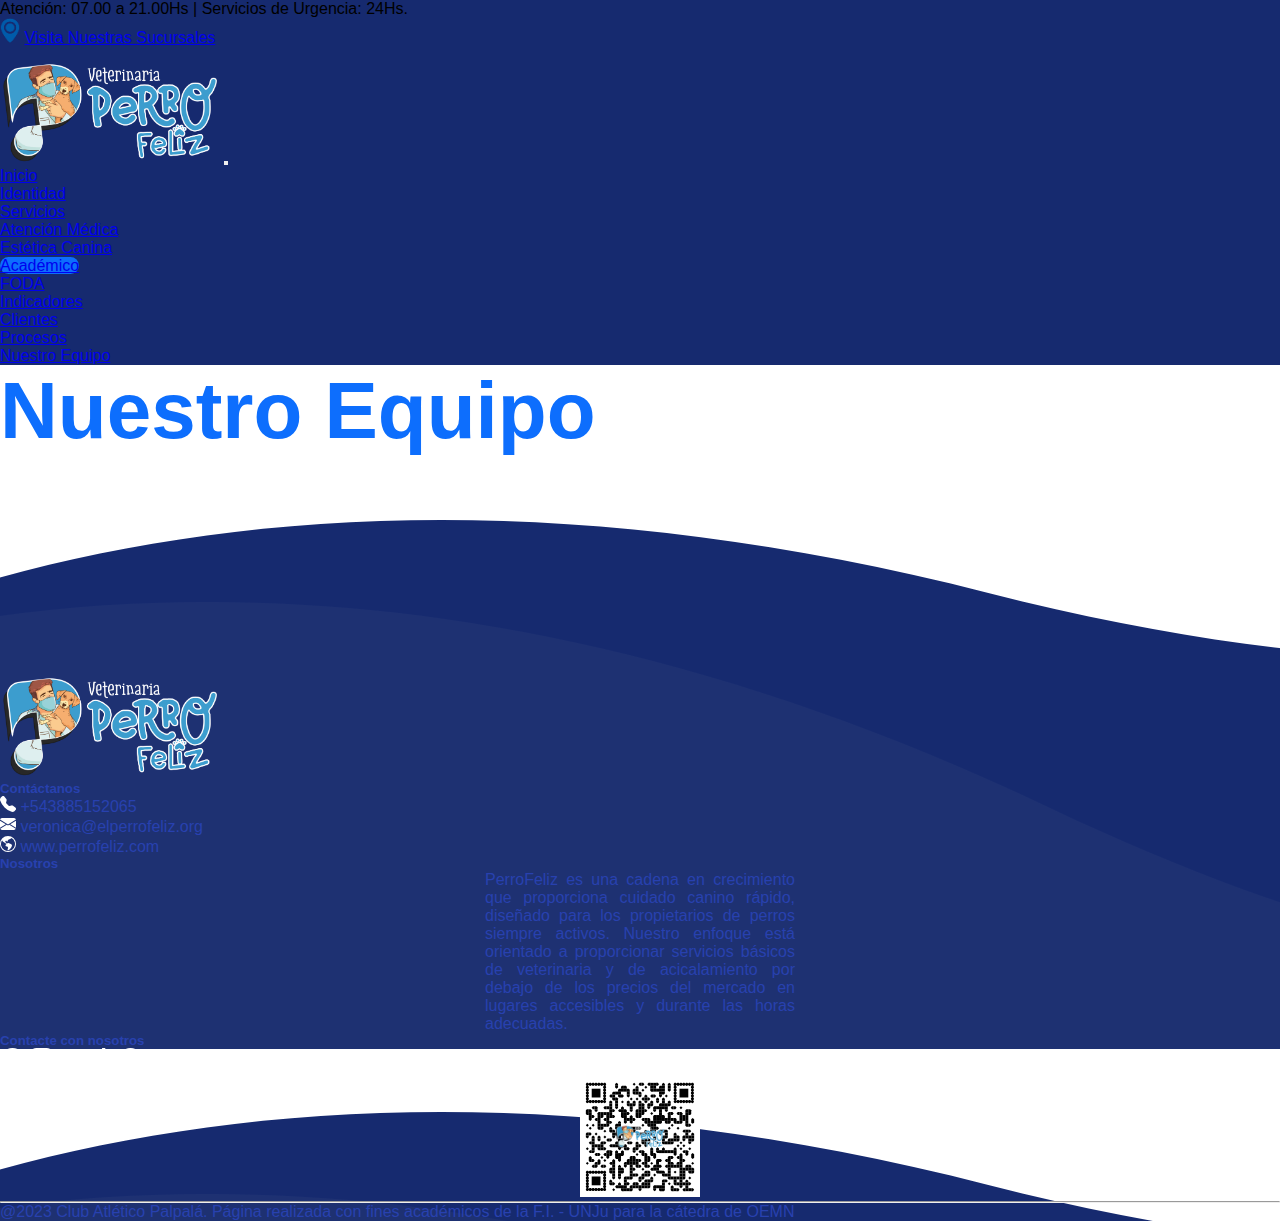
<file: secciones/nuestro-equipo.html>
<!DOCTYPE html>
<html lang="en">

<head>
    <meta charset="UTF-8">
    <meta http-equiv="X-UA-Compatible" content="IE=edge">
    <meta name="viewport" content="width=device-width, initial-scale=1.0">
    <title>Club Atlético Palpala</title>
    <link rel="icon" href="../recursos/logo-pestaña.ico" />
    <link href="https://cdn.jsdelivr.net/npm/bootstrap@5.3.0-alpha3/dist/css/bootstrap.min.css" rel="stylesheet"
        integrity="sha384-KK94CHFLLe+nY2dmCWGMq91rCGa5gtU4mk92HdvYe+M/SXH301p5ILy+dN9+nJOZ" crossorigin="anonymous">
    <link rel="stylesheet"
        href="https://cdnjs.cloudflare.com/ajax/libs/OwlCarousel2/2.3.4/assets/owl.theme.default.css">
    <link rel="stylesheet" href="https://cdnjs.cloudflare.com/ajax/libs/OwlCarousel2/2.3.4/assets/owl.carousel.min.css">
    <link href="https://cdn.jsdelivr.net/npm/bootstrap-icons@1.4.1/font/bootstrap-icons.css" rel="stylesheet">
    <link rel="stylesheet" href="../css/nuestro-equipo.css">
    <link rel="stylesheet" href="../css/style.css">
</head>

<body>
    <!-- Header -->
    <header class="header">
        <div class="d-flex justify-content-around bg-white pre-header align-items-center">
            <div>Atención: 07.00 a 21.00Hs | <span class="text-danger">Servicios de Urgencia: 24Hs.</span></div>
            <div class="d-flex align-items-center">
                <img src="../recursos/globo-maps.png" class="mx-3" width="20px" height="25px" alt="">
                <a href="../secciones/sucursales.html" class="nav-link active">Visita Nuestras <span
                        class="text-primary negrita-font">Sucursales</span> </a>
            </div>
        </div>
        <!-- NAVBAR -->
        <nav class="container navbar navbar-expand-md bg-opacity-100">
            <div class="container-fluid">
                <a class="navbar-brand" href="../index.html"><img class="logo" src="../recursos/Logo-06.png"
                        alt="Logo"></a>
                <button class="navbar-toggler" type="button" data-bs-toggle="collapse"
                    data-bs-target="#navbarNavDropdown" aria-controls="navbarNavDropdown" aria-expanded="false"
                    aria-label="Toggle navigation">
                    <span class="navbar-toggler-icon"></span>
                </button>
                <div class="collapse navbar-collapse" id="navbarNavDropdown">
                    <ul class="navbar-nav text-center">
                        <li class="nav-item ">
                            <a class="nav-link active text-white" aria-current="page" href="../index.html">Inicio</a>
                        </li>
                        <li class="nav-item ">
                            <a class="nav-link active text-white" aria-current="page"
                                href="../secciones/identidad.html">Identidad</a>
                        </li>
                        <li class="nav-item dropdown">
                            <a class="nav-link dropdown-toggle text-white " href="#" role="button"
                                data-bs-toggle="dropdown" aria-expanded="false">
                                Servicios
                            </a>
                            <ul class="dropdown-menu bg-secondary text-center">
                                <li><a class="dropdown-item text-white link-hov"
                                        href="../secciones/servicios.html">Atención Médica</a></li>
                                <li><a class="dropdown-item text-white link-hov"
                                        href="../secciones/estetica-canina.html">Estética Canina</a></li>
                            </ul>
                        </li>

                        <li class="nav-item dropdown">
                            <a class="nav-link dropdown-toggle text-white link-page-stay" data-bs-auto-close="outside"
                                href="#" role="button" data-bs-toggle="dropdown" aria-expanded="false">
                                Académico
                            </a>
                            <ul class="dropdown-menu bg-secondary">
                                <li><a class="dropdown-item link-hov text-white" href="../secciones/foda.html">FODA</a>
                                </li>
                                <a class="dropdown-item dropdown-toggle text-white link-hov " data-bs-toggle="dropdown"
                                    href="#">Indicadores</a>
                                <ul class="dropdown-menu bg-secondary">
                                    <li><a href="../secciones/clientes.html"
                                            class="dropdown-item link-hov text-white">Clientes</a>
                                    </li>
                                    <li><a href="../secciones/procesos.html"
                                            class="dropdown-item link-hov text-white">Procesos</a>
                                    </li>
                                </ul>
                                <li><a class="dropdown-item text-white link-hov"
                                        href="../secciones/nuestro-equipo.html">Nuestro
                                        Equipo</a></li>
                            </ul>
                        </li>

                    </ul>
                </div>
            </div>
        </nav>
    </header>
    <!-- Main -->
    <main class="">
        <!-- NUESTRO EQUIPO -->
        <div class="container-fluid py-5">
            <div class="container">
                <div class="border-start border-5 border-primary mb-5" style="max-width: 600px;">
                    <h1 class="h1-color text-center">Nuestro Equipo</h1>
                </div>
                <div class="owl-carousel team-carousel position-relative" style="padding-right: 25px;">
                    <div class="team-item">
                        <div class="position-relative overflow-hidden">
                            <img class="img-fluid w-100" src="../recursos/integrantes/gomez.png" alt="">
                            <div class="team-overlay">
                                <div class="d-flex align-items-center justify-content-start">
                                    <a class="btn btn-light btn-square mx-1" href="#"><i class="bi bi-twitter"></i></a>
                                    <a class="btn btn-light btn-square mx-1" href="#"><i class="bi bi-facebook"></i></a>
                                    <a class="btn btn-light btn-square mx-1" href="#"><i
                                            class="bi bi-instagram"></i></a>
                                </div>
                            </div>
                        </div>
                        <div class="bg-light text-center p-4">
                            <h5 class="text-uppercase">Gómez Fabrizio Luciano</h5>
                            <p class="m-0">Presentador</p>
                        </div>
                    </div>
                    <div class="team-item">
                        <div class="position-relative overflow-hidden">
                            <img class="img-fluid w-100" src="../recursos/integrantes/herrera.png" alt="">
                            <div class="team-overlay">
                                <div class="d-flex align-items-center justify-content-start">
                                    <a class="btn btn-light btn-square mx-1" href="#"><i class="bi bi-twitter"></i></a>
                                    <a class="btn btn-light btn-square mx-1" href="#"><i class="bi bi-facebook"></i></a>
                                    <a class="btn btn-light btn-square mx-1" href="#"><i
                                            class="bi bi-instagram"></i></a>
                                </div>
                            </div>
                        </div>
                        <div class="bg-light text-center p-4 w-100">
                            <h5 class="text-uppercase">Herrera, Fernando Martín</h5>
                            <p class="m-0">Desarrollador</p>
                        </div>
                    </div>
                    <div class="team-item">
                        <div class="position-relative overflow-hidden">
                            <img class="img-fluid w-100" src="../recursos/integrantes/lauretjesus.png" alt="">
                            <div class="team-overlay">
                                <div class="d-flex align-items-center justify-content-start">
                                    <a class="btn btn-light btn-square mx-1" href="#"><i class="bi bi-twitter"></i></a>
                                    <a class="btn btn-light btn-square mx-1" href="#"><i class="bi bi-facebook"></i></a>
                                    <a class="btn btn-light btn-square mx-1" href="#"><i
                                            class="bi bi-instagram"></i></a>
                                </div>
                            </div>
                        </div>
                        <div class="bg-light text-center p-4">
                            <h5 class="text-uppercase">Lauret, Jesus Abel Dario</h5>
                            <p class="m-0">Presentador</p>
                        </div>
                    </div>
                    <div class="team-item">
                        <div class="position-relative overflow-hidden">
                            <img class="img-fluid w-100" src="../recursos/integrantes/luna.png" alt="">
                            <div class="team-overlay">
                                <div class="d-flex align-items-center justify-content-start">
                                    <a class="btn btn-light btn-square mx-1" href="#"><i class="bi bi-twitter"></i></a>
                                    <a class="btn btn-light btn-square mx-1" href="#"><i class="bi bi-facebook"></i></a>
                                    <a class="btn btn-light btn-square mx-1" href="#"><i
                                            class="bi bi-instagram"></i></a>
                                </div>
                            </div>
                        </div>
                        <div class="bg-light text-center p-4">
                            <h5 class="text-uppercase">Luna, Noemi</h5>
                            <p class="m-0">Presentador</p>
                        </div>
                    </div>
                    <div class="team-item">
                        <div class="position-relative overflow-hidden">
                            <img class="img-fluid w-100" src="../recursos/integrantes/martinmedina.png" alt="">
                            <div class="team-overlay">
                                <div class="d-flex align-items-center justify-content-start">
                                    <a class="btn btn-light btn-square mx-1" href="#"><i class="bi bi-twitter"></i></a>
                                    <a class="btn btn-light btn-square mx-1" href="#"><i class="bi bi-facebook"></i></a>
                                    <a class="btn btn-light btn-square mx-1" href="#"><i
                                            class="bi bi-instagram"></i></a>
                                </div>
                            </div>
                        </div>
                        <div class="bg-light text-center p-4">
                            <h5 class="text-uppercase">Medina, Javier Antonio</h5>
                            <p class="m-0">Presentador</p>
                        </div>
                    </div>
                </div>
            </div>
            <div class="container">
                <div class="owl-carousel team-carousel position-relative" style="padding-right: 25px;">
                    <div class="team-item">
                        <div class="position-relative overflow-hidden">
                            <img class="img-fluid w-100" src="../recursos/integrantes/mailen.png" alt="">
                            <div class="team-overlay">
                                <div class="d-flex align-items-center justify-content-start">
                                    <a class="btn btn-light btn-square mx-1" href="#"><i class="bi bi-twitter"></i></a>
                                    <a class="btn btn-light btn-square mx-1" href="#"><i class="bi bi-facebook"></i></a>
                                    <a class="btn btn-light btn-square mx-1" href="#"><i
                                            class="bi bi-instagram"></i></a>
                                </div>
                            </div>
                        </div>
                        <div class="bg-light text-center p-4">
                            <h5 class="text-uppercase">Mendoza Mailen Emilce</h5>
                            <p class="m-0">Presentador</p>
                        </div>
                    </div>
                    <div class="team-item">
                        <div class="position-relative overflow-hidden">
                            <img class="img-fluid w-100" src="../recursos/integrantes/estebanrueda.png" alt="">
                            <div class="team-overlay">
                                <div class="d-flex align-items-center justify-content-start">
                                    <a class="btn btn-light btn-square mx-1" href="#"><i class="bi bi-twitter"></i></a>
                                    <a class="btn btn-light btn-square mx-1" href="#"><i class="bi bi-facebook"></i></a>
                                    <a class="btn btn-light btn-square mx-1" href="#"><i
                                            class="bi bi-instagram"></i></a>
                                </div>
                            </div>
                        </div>
                        <div class="bg-light text-center p-4 w-100">
                            <h5 class="text-uppercase">Rueda, Esteban Mario Ivan</h5>
                            <p class="m-0">Desarrollador</p>
                        </div>
                    </div>
                    <div class="team-item">
                        <div class="position-relative overflow-hidden">
                            <img class="img-fluid w-100" src="../recursos/integrantes/damian.png" alt="">
                            <div class="team-overlay">
                                <div class="d-flex align-items-center justify-content-start">
                                    <a class="btn btn-light btn-square mx-1" href="#"><i class="bi bi-twitter"></i></a>
                                    <a class="btn btn-light btn-square mx-1" href="#"><i class="bi bi-facebook"></i></a>
                                    <a class="btn btn-light btn-square mx-1" href="#"><i
                                            class="bi bi-instagram"></i></a>
                                </div>
                            </div>
                        </div>
                        <div class="bg-light text-center p-4">
                            <h5 class="text-uppercase">Solis, Damian Alberto</h5>
                            <p class="m-0">Presentador</p>
                        </div>
                    </div>
                    <div class="team-item">
                        <div class="position-relative overflow-hidden">
                            <img class="img-fluid w-100" src="../recursos/integrantes/jorgetapia.png" alt="">
                            <div class="team-overlay">
                                <div class="d-flex align-items-center justify-content-start">
                                    <a class="btn btn-light btn-square mx-1" href="#"><i class="bi bi-twitter"></i></a>
                                    <a class="btn btn-light btn-square mx-1" href="#"><i class="bi bi-facebook"></i></a>
                                    <a class="btn btn-light btn-square mx-1" href="#"><i
                                            class="bi bi-instagram"></i></a>
                                </div>
                            </div>
                        </div>
                        <div class="bg-light text-center p-4">
                            <h5 class="text-uppercase">Tapia, Jorge Daniel</h5>
                            <p class="m-0">Presentador</p>
                        </div>
                    </div>
                    <div class="team-item">
                        <div class="position-relative overflow-hidden">
                            <img class="img-fluid w-100" src="../recursos/integrantes/sofia.png" alt="">
                            <div class="team-overlay">
                                <div class="d-flex align-items-center justify-content-start">
                                    <a class="btn btn-light btn-square mx-1" href="#"><i class="bi bi-twitter"></i></a>
                                    <a class="btn btn-light btn-square mx-1" href="#"><i class="bi bi-facebook"></i></a>
                                    <a class="btn btn-light btn-square mx-1" href="#"><i
                                            class="bi bi-instagram"></i></a>
                                </div>
                            </div>
                        </div>
                        <div class="bg-light text-center p-4">
                            <h5 class="text-uppercase">Rojas, Sofía Eugenia</h5>
                            <p class="m-0">Presentador</p>
                        </div>
                    </div>
                </div>
            </div>
        </div>
        <!-- Team End -->
        <!-- NUESTRO EQUIPO -->
        <div class="cm-up" id="cm-up">
            <img src="../recursos/flecha.svg" width="30px" height="30px" alt="">
        </div>
    </main>
    <!-- Footer -->
    <footer class="footer">
        <div class="d-flex flex-column flex-lg-row justify-content-lg-around footer-padding">
            <img class="mx-auto my-4 my-lg-0 mx-lg-0" width="220px" height="100px" src="../recursos/Logo-06.png"
                alt="Logo-footer">
            <div class="">
                <h5 class="text-white ">Contáctanos</h5>
                <div class="text-white m-3">
                    <img src="../recursos/telefono.svg" alt="">
                    +543885152065
                </div>
                <div class="text-white m-3">
                    <img src="../recursos/email.svg" alt="">
                    veronica@elperrofeliz.org
                </div>
                <div class="text-white m-3">
                    <img src="../recursos/tierra.svg" alt="">
                    www.perrofeliz.com
                </div>
            </div>
            <div>
                <h5 class="text-white">Nosotros</h5>
                <p class="text-white p-footer just-text">PerroFeliz es una cadena en crecimiento que proporciona
                    cuidado canino rápido,
                    diseñado para los
                    propietarios de perros siempre activos. Nuestro enfoque está orientado a proporcionar servicios
                    básicos de veterinaria y de acicalamiento por debajo de los precios del mercado en lugares
                    accesibles
                    y durante las horas adecuadas.
                </p>
            </div>
            <div>
                <h5 class="text-white my-3 my-md-0">Contacte con nosotros</h5>
                <div class="d-flex justify-content-around my-4">
                    <a href="#"><img src="../recursos/facebook.svg" alt="Logo-Facebook"></a>
                    <a href="#"><img src="../recursos/instagram.svg" alt="Logo-instagram"></a>
                    <a href="#"><img src="../recursos/in.svg" alt="Logo-LinkedIN"></a>
                    <a href="#"><img src="../recursos/tiktok.svg" alt="Logo-LinkedIN"></a>
                    <a href="#"><img src="../recursos/whatsapp.svg" alt="Logo-LinkedIN"></a>
                </div>
                <img src="../recursos/qr-code.svg" class="qr-footer" width="120px" height="120px" alt="QR-footer">
            </div>
        </div>
        <div>
            <hr class="hr-footer">
            <p class="text-white text-center m-0">
                @2023 Club Atlético Palpalá. Página realizada con fines académicos de la F.I. - UNJu para la cátedra de
                OEMN
            </p>
        </div>
    </footer>
    <script>
        new WOW().init();
    </script>
    <script src="../js/wow.js"></script>
    <script src="https://cdn.jsdelivr.net/npm/bootstrap@5.3.0-alpha3/dist/js/bootstrap.bundle.min.js"
        integrity="sha384-ENjdO4Dr2bkBIFxQpeoTz1HIcje39Wm4jDKdf19U8gI4ddQ3GYNS7NTKfAdVQSZe"
        crossorigin="anonymous"></script>
    <script src="https://cdnjs.cloudflare.com/ajax/libs/jquery/3.7.0/jquery.min.js"
        integrity="sha512-3gJwYpMe3QewGELv8k/BX9vcqhryRdzRMxVfq6ngyWXwo03GFEzjsUm8Q7RZcHPHksttq7/GFoxjCVUjkjvPdw=="
        crossorigin="anonymous" referrerpolicy="no-referrer"></script>
    <script src="../js/up.js"></script>
    <script src="../js/nuestro-equipo.js"></script>
    <script src="../lib/easing/easing.min.js"></script>
    <script src="../lib/waypoints/waypoints.min.js"></script>
    <script src="../lib/owlcarousel/owl.carousel.min.js"></script>
</body>

</html>
</file>
<file: css/nuestro-equipo.css>
/********** Template CSS **********/
:root {
    --primary: #0d6efd;
    --secondary: #FFD33C;
    --light: #F3F3F3;
    --dark: #212121;
}

[class^=flaticon-]:before,
[class*=" flaticon-"]:before,
[class^=flaticon-]:after,
[class*=" flaticon-"]:after {
    font-size: inherit;
    margin-left: 0;
}

.btn {
    font-family: 'Roboto', sans-serif;
    text-transform: uppercase;
    font-weight: 700;
    transition: .5s;
}

.btn-primary {
    color: #FFFFFF;
}

.btn-square {
    width: 36px;
    height: 36px;
}

.btn-sm-square {
    width: 28px;
    height: 28px;
}

.btn-lg-square {
    width: 46px;
    height: 46px;
}

.btn-square,
.btn-sm-square,
.btn-lg-square {
    padding-left: 0;
    padding-right: 0;
    text-align: center;
}

.back-to-top {
    position: fixed;
    display: none;
    right: 30px;
    bottom: 0;
    border-radius: 0;
    z-index: 99;
}

.navbar-light .navbar-nav .nav-link {
    font-family: 'Roboto', sans-serif;
    position: relative;
    margin-left: 30px;
    padding: 30px 0;
    font-size: 18px;
    font-weight: 700;
    text-transform: uppercase;
    color: var(--dark);
    outline: none;
    transition: .5s;
}

.sticky-top.navbar-light .navbar-nav .nav-link {
    padding: 20px 0;
}

.navbar-light .navbar-nav .nav-link:hover,
.navbar-light .navbar-nav .nav-link.active {
    color: var(--primary);
}

@media (min-width: 992px) {
    .navbar-light .navbar-nav .nav-link::before {
        position: absolute;
        content: "";
        width: 0;
        height: 7px;
        top: -4px;
        left: 50%;
        background: var(--primary);
        transition: .5s;
    }

    .navbar-light .navbar-nav .nav-link:hover::before,
    .navbar-light .navbar-nav .nav-link.active::before {
        width: 100%;
        left: 0;
    }

    .navbar-light .navbar-nav .nav-link.nav-contact::before {
        width: 100%;
        height: 1px;
        top: -1px;
        left: 0;
    }
}

@media (max-width: 991.98px) {
    .navbar-light .navbar-nav .nav-link  {
        margin-left: 0;
        padding: 10px 0;
    }
}

.hero-header {
    background: url(../img/hero.jpg) top right no-repeat;
    background-size: cover;
}

.btn-play {
    position: relative;
    display: block;
    box-sizing: content-box;
    width: 16px;
    height: 26px;
    border-radius: 100%;
    border: none;
    outline: none !important;
    padding: 18px 20px 20px 28px;
    background: #FFFFFF;
}

.btn-play:before {
    content: "";
    position: absolute;
    z-index: 0;
    left: 50%;
    top: 50%;
    transform: translateX(-50%) translateY(-50%);
    display: block;
    width: 60px;
    height: 60px;
    background: #FFFFFF;
    border-radius: 100%;
    animation: pulse-border 1500ms ease-out infinite;
}

.btn-play:after {
    content: "";
    position: absolute;
    z-index: 1;
    left: 50%;
    top: 50%;
    transform: translateX(-50%) translateY(-50%);
    display: block;
    width: 60px;
    height: 60px;
    background: #FFFFFF;
    border-radius: 100%;
    transition: all 200ms;
}

.btn-play span {
    display: block;
    position: relative;
    z-index: 3;
    width: 0;
    height: 0;
    left: -1px;
    border-left: 16px solid var(--primary);
    border-top: 11px solid transparent;
    border-bottom: 11px solid transparent;
}

@keyframes pulse-border {
    0% {
        transform: translateX(-50%) translateY(-50%) translateZ(0) scale(1);
        opacity: 1;
    }

    100% {
        transform: translateX(-50%) translateY(-50%) translateZ(0) scale(2);
        opacity: 0;
    }
}

#videoModal .modal-dialog {
    position: relative;
    max-width: 800px;
    margin: 60px auto 0 auto;
}

#videoModal .modal-body {
    position: relative;
    padding: 0px;
}

#videoModal .close {
    position: absolute;
    width: 30px;
    height: 30px;
    right: 0px;
    top: -30px;
    z-index: 999;
    font-size: 30px;
    font-weight: normal;
    color: #FFFFFF;
    background: #000000;
    opacity: 1;
}

.service-item a i {
    position: relative;
    padding-left: 20px;
    transition: .3s;
}

.service-item a:hover i {
    padding-left: 50px;
}

.service-item a i::after {
    position: absolute;
    content: "";
    width: 20px;
    height: 2px;
    top: 50%;
    left: 10px;
    margin-top: -1px;
    background: var(--primary);
    transition: .3s;
}

.service-item a:hover i::after {
    width: 50px;
}

.product-item {
    padding: 30px;
}

.product-item .btn-action {
    position: absolute;
    width: 100%;
    bottom: -40px;
    left: 0;
    opacity: 0;
    transition: .5s;
}

.product-item:hover .btn-action {
    bottom: -20px;
    opacity: 1;
}

.product-carousel .owl-nav {
    width: 100%;
    text-align: center;
    display: flex;
    justify-content: center;
}

.product-carousel .owl-nav .owl-prev,
.product-carousel .owl-nav .owl-next{
    position: relative;
    margin: 0 5px;
    width: 55px;
    height: 45px;
    display: flex;
    align-items: center;
    justify-content: center;
    color: #FFFFFF;
    background: var(--primary);
    font-size: 22px;
    transition: .5s;
}

.product-carousel .owl-nav .owl-prev:hover,
.product-carousel .owl-nav .owl-next:hover {
    color: var(--dark);
}

.bg-offer {
    background: url(../img/offer.jpg) top right no-repeat;
    background-size: cover;
}

.price-carousel::after {
    position: absolute;
    content: "";
    width: 100%;
    height: 50%;
    bottom: 0;
    left: 0;
    background: var(--primary);
    border-radius: 8px 8px 50% 50%;
    z-index: -1;
}

.price-carousel .owl-nav {
    margin-top: 35px;
    width: 100%;
    text-align: center;
    display: flex;
    justify-content: center;
}

.price-carousel .owl-nav .owl-prev,
.price-carousel .owl-nav .owl-next{
    position: relative;
    margin: 0 5px;
    width: 45px;
    height: 45px;
    display: flex;
    align-items: center;
    justify-content: center;
    color: var(--primary);
    background: #FFFFFF;
    font-size: 22px;
    border-radius: 45px;
    transition: .5s;
}

.price-carousel .owl-nav .owl-prev:hover,
.price-carousel .owl-nav .owl-next:hover {
    color: var(--dark);
}

.team-carousel .owl-nav {
    position: absolute;
    width: 50px;
    height: 160px;
    top: calc(50% - 80px);
    right: 0;
    z-index: 1;
}

.team-carousel .owl-nav .owl-prev,
.team-carousel .owl-nav .owl-next {
    position: relative;
    width: 50px;
    height: 50px;
    margin: 15px 0;
    display: flex;
    align-items: center;
    justify-content: center;
    color: #FFFFFF;
    background: var(--primary);
    font-size: 22px;
    transition: .5s;
}

.team-carousel .owl-nav .owl-prev:hover,
.team-carousel .owl-nav .owl-next:hover {
    color: var(--dark);
}

.team-item img {
    transition: .5s;
}

.team-item:hover img {
    transform: scale(1.2);
}

.team-item .team-overlay {
    position: absolute;
    top: 45px;
    right: 45px;
    bottom: 45px;
    left: 45px;
    display: flex;
    align-items: center;
    justify-content: center;
    background: rgba(109, 198, 250, 0.4);
    transition: .5s;
    opacity: 0;
}

.team-item:hover .team-overlay {
    top: 0;
    right: 0;
    bottom: 0;
    left: 0;
    opacity: 1;
}

.bg-testimonial {
    background: url(../img/testimonial.jpg) top left no-repeat;
    background-size: cover;
}

.testimonial-carousel .owl-nav {
    position: absolute;
    width: 100%;
    height: 46px;
    top: calc(50% - 23px);
    left: 0;
    display: flex;
    justify-content: space-between;
    z-index: 1;
}

.testimonial-carousel .owl-nav .owl-prev,
.testimonial-carousel .owl-nav .owl-next {
    position: relative;
    width: 46px;
    height: 46px;
    display: flex;
    align-items: center;
    justify-content: center;
    color: #FFFFFF;
    background: var(--primary);
    font-size: 22px;
    transition: .5s;
}

.testimonial-carousel .owl-nav .owl-prev:hover,
.testimonial-carousel .owl-nav .owl-next:hover {
    color: var(--dark);
}

.testimonial-carousel .owl-item img {
    width: 100px;
    height: 100px;
}

@media (min-width: 576px) {
    .blog-item .row {
        height: 300px;
    }
}

.blog-item a i {
    position: relative;
    padding-left: 20px;
    transition: .3s;
}

.blog-item a:hover i {
    padding-left: 50px;
}

.blog-item a i::after {
    position: absolute;
    content: "";
    width: 20px;
    height: 2px;
    top: 50%;
    left: 10px;
    margin-top: -1px;
    background: var(--primary);
    transition: .3s;
}

.blog-item a:hover i::after {
    width: 50px;
}
</file>
<file: css/style.css>
@import url("https://fonts.cdnfonts.com/css/museo-sans-rounded");

* {
  padding: 0;
  margin: 0;
  box-sizing: border-box;
  font-family: "Museo Sans Rounded", sans-serif;
}

.pre-header {
  height: 7vh;
}

.header {
  background-color: #162a6f;
}

.banner {
  min-height: 78vh;
}
.fuerte {
  height: 20px !important;
  width: 20px !important;
  color: #fff;
}
.fuerte {
  height: 20px !important;
  width: 20px !important;
  color: #fff;
}
.fuerte2 {
  text-align: left;
}
.boton-reservar {
  text-align: center;
  width: max-content !important;
}
.negrita-font:hover {
  font-weight: bolder;
}

.textbanner {
  padding-top: 50px;
}

.nuestra-parte-img {
  height: 500px;
}

.nuestra-parte-section2 {
  min-height: 40vh;
}

.navbar-collapse {
  flex-grow: 0 !important;
}

.dropdown-menu li {
  position: relative;
}

.dropdown-menu .submenu {
  display: none;
  position: absolute;
  left: 100%;
  top: -7px;
}

.dropdown-menu > li:hover > .submenu {
  display: block;
}

.dropdown-menu .submenu-left {
  right: 100%;
  left: auto;
}

.logo {
  height: 100px;
  width: 220px;
}

.h1-index {
  font-size: 5rem;
  text-align: left;
}

.just-text {
  text-align: justify;
}

/* Testimonios */
.testimonio-bg {
  background-color:#bad3fc  ;
}

.testimonio-card {
  height: 220px;
}

.testimonio-star {
  width: 100px;
}

/* SERVICIOS */

.h1-color {
  font-size: 5rem;
  color: #0d6efd;
}

.h2-color {
  margin: auto;
  background-color: #0d6efd;
  color: #fff;
  border-radius: 20px;
  font-size: 1.5rem;
  width: 250px;
}

.text-huella {
  margin: 0;
  background-color: #0d6efd;
  color: #fff;
  border-radius: 20px 20px 0px 0px;
  font-size: 1.5rem;
  width: 80px;
}

.img-servicio {
  border-radius: 20px;
  border: 5px solid #7aa3e0;
}

.img-servicio2 {
  height: 280px;
  width: 420px;
  border-radius: 20px;
  border: 5px solid #7aa3e0;
}

.img-nuestra-parte {
  border-radius: 20px;
  border: 5px solid #7aa3e0;
}

/*Flecha para hacer la pagina hacia arriba*/
.cm-up {
  display: none;
  position: fixed;
  background: #EFF5FF;
  padding: 10px;
  bottom: 80px;
  right: 10px;
  border: 0.5px solid black;
  border-radius: 20px;
  cursor: pointer;
}

/* Sucursales */
.img-sucursales {
  width: 800px;
  height: 600px;
  margin: auto;
}

.text-sucursales {
  background-color: rgba(255, 255, 255, 0.8);
  color: black;
  width: max-content;
  margin: auto;
}

/* Nuestro Equipo */
.img-size {
  width: 200px;
  height: 200px;
}

.card-borderpx {
  border: 1px solid black;
}

/* Footer */

.footer {
  background-image: url("../recursos/footer.svg");
  color: rgb(40, 65, 175);
  min-height: 495px;
}

.div-footer {
  padding-top: 200px;
}

.hr-footer {
  color: white;
}

.p-footer {
  width: 310px;
  margin: auto;
}

.slide-display2 {
  display: none;
}

.link-page-stay {
  background-color: #0d6efd;
  border-radius: 15px;
}

.link-hov:hover {
  background-color: #0d6efd;
}

.qr-footer {
  width: 100%;
  padding: auto;
}

.footer-padding {
  padding-top: 220px;
}

.card-border {
  border-radius: 20px;
}

.img-mapa {
  border-radius: 20px;
  border: 2px solid gray;
}

.historia-img-border {
  border: 2px solid rgb(11, 34, 57);
  background-color: #fff;
}

.bg-custom-light {
  background-color:#bad3fc ;
}

.fondo-form {
  background-image: url("../recursos/fondo-form.jpg");
  background-repeat: no-repeat;
  background-size: cover;
}

@media only screen and (max-width: 768px) {
  .pre-header {
    height: 100%;
  }

  .h1-index {
    font-size: 3rem;
    text-align: center;
  }

  .h1-color {
    font-size: 3rem;
    color: #0d6efd;
  }

  .h2-color {
    margin: auto;
    background-color: #0d6efd;
    color: #fff;
    border-radius: 20px;
    font-size: 1.5rem;
  }

  .dropdown-menu .submenu {
    left: 25%;
    top: 0px;
  }

  .dropdown-menu .multi-menu {
    left: 95%;
  }

  .dropdown-menu .submenu-left {
    left: 50%;
  }

  .img-sucursales {
    width: 320px;
    height: 200px;
    margin: auto;
  }

  .img-carousel {
    width: 200px;
    height: 200px;
  }

  .div-section2 {
    padding-top: 60px;
  }

  .footer {
    background-image: url("../recursos/footer.svg");
    text-align: center;
    background-repeat: no-repeat;
    background-size: cover;
  }

  .nuestra-parte-img {
    height: 220px;
    width: 90%;
    margin:auto
  }

  .margin-fix {
    width: 90%;
  }

  .footer-padding {
    padding-top: 220px;
  }

  .ih-item.circle {
    width: 320px;
    height: 320px;
  }

  .ih-item.circle .img {
    width: 320px;
    height: 320px;
  }
}
</file>
